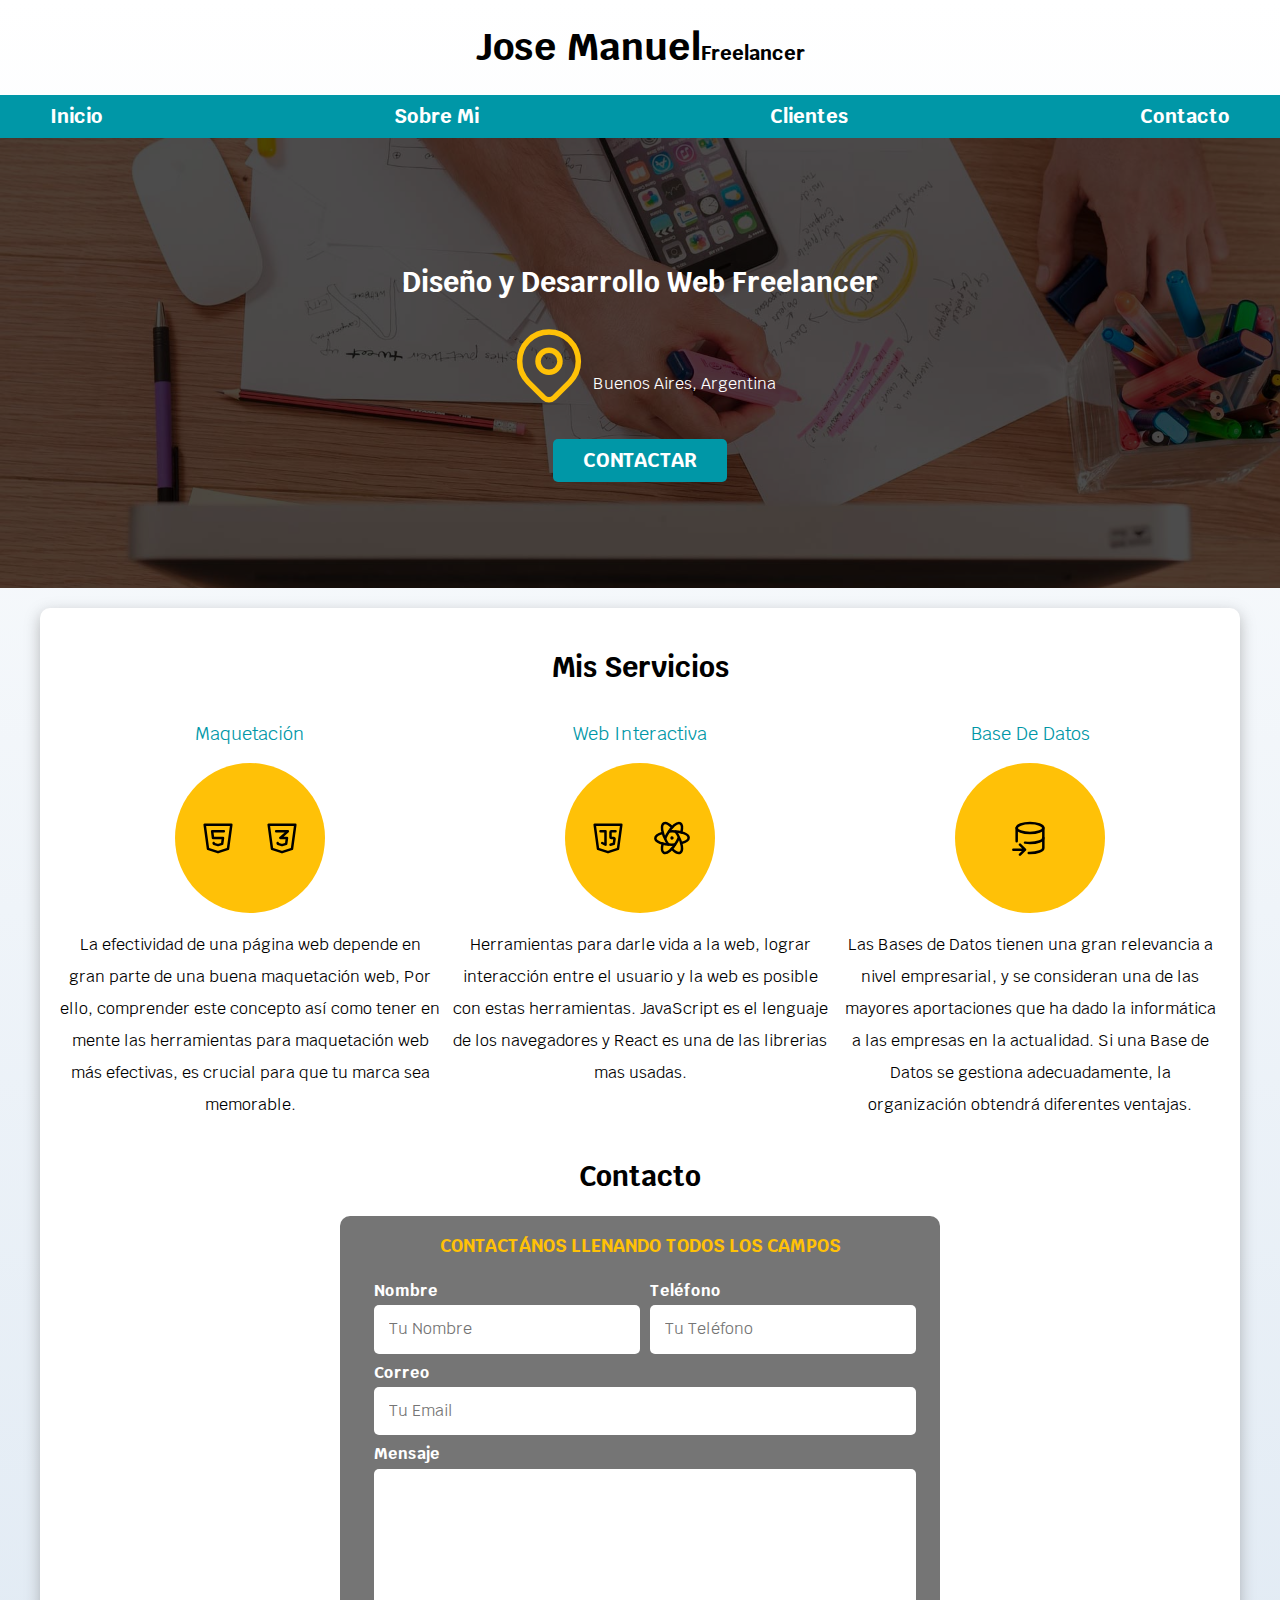
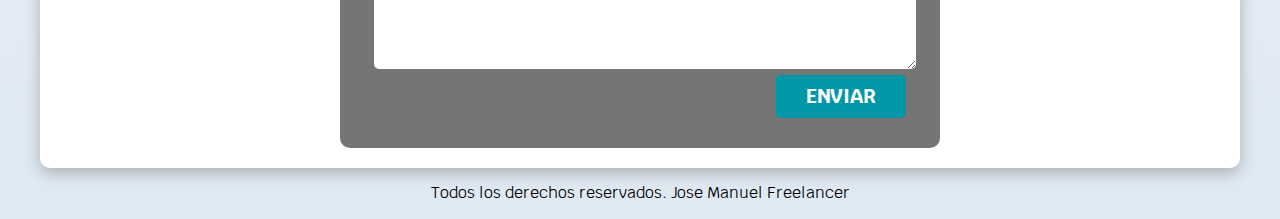
<file: index.html>
<!DOCTYPE html>
<html lang="en">
<head>
    <meta charset="UTF-8">
    <meta name="viewport" content="width=device-width, initial-scale=1.0">
    <title>Diseñador Freelancer</title>
    <link rel="preload" href="css/normalize.css" as="style">
    <link rel="stylesheet" href="css/normalize.css">
    <link href="https://fonts.googleapis.com/css2?family=Krub:wght@400;700&display=swap" rel="stylesheet">
    <link rel="preload" href="css/styles.css" as="style">
    <link href="css/styles.css" rel="stylesheet">
</head>
<body>
    <header>
        <h1 class="titulo">Jose Manuel<span>Freelancer</span></h1>
    </header>

    <div class="nav-bg">
        <nav class="navegacion-principal contenedor">
            <a href="index.html">Inicio</a>
            <a href="sobremi.html">Sobre Mi</a>
            <a href="#">Clientes</a>
            <a href="#">Contacto</a>
        </nav>
    </div>
    
    <section class="hero">
        <div class="contenido-hero">
            <h2>Diseño y Desarrollo Web <span> Freelancer</span></h2> 
            <div class="ubicacion">
                <svg xmlns="http://www.w3.org/2000/svg" class="icon icon-tabler icon-tabler-map-pin" width="88" height="88" viewBox="0 0 24 24" stroke-width="1.5" stroke="#FFC107" fill="none" stroke-linecap="round" stroke-linejoin="round">
                    <path stroke="none" d="M0 0h24v24H0z"/>
                    <circle cx="12" cy="11" r="3" />
                    <path d="M17.657 16.657L13.414 20.9a1.998 1.998 0 0 1 -2.827 0l-4.244-4.243a8 8 0 1 1 11.314 0z" />
                </svg>
                <p>Buenos Aires, Argentina</p>
            </div>
            <a class="boton" href="#">Contactar</a>
        </div> <!-- .contenido-hero --> 
    </section>
    
    <main class="contenedor sombra">
        <h2>Mis Servicios</h2>

        <div class="servicios">
            <section class="servicio">
                <h3>Maquetación</h3>
                <div class="iconos">
                    <svg xmlns="http://www.w3.org/2000/svg" class="icon icon-tabler icon-tabler-brand-html5" width="40" height="40" viewBox="0 0 24 24" stroke-width="1.5" stroke="#000000" fill="none" stroke-linecap="round" stroke-linejoin="round">
                    <path stroke="none" d="M0 0h24v24H0z" fill="none"/>
                    <path d="M20 4l-2 14.5l-6 2l-6 -2l-2 -14.5z" />
                    <path d="M15.5 8h-7l.5 4h6l-.5 3.5l-2.5 .75l-2.5 -.75l-.1 -.5" />
                    </svg>
                    <svg xmlns="http://www.w3.org/2000/svg" class="icon icon-tabler icon-tabler-brand-css3" width="40" height="40" viewBox="0 0 24 24" stroke-width="1.5" stroke="#000000" fill="none" stroke-linecap="round" stroke-linejoin="round">
                    <path stroke="none" d="M0 0h24v24H0z" fill="none"/>
                    <path d="M20 4l-2 14.5l-6 2l-6 -2l-2 -14.5z" />
                    <path d="M8.5 8h7l-4.5 4h4l-.5 3.5l-2.5 .75l-2.5 -.75l-.1 -.5" />
                    </svg>
                </div>
                <p> La efectividad de una página web depende en gran parte de una buena maquetación web, Por ello, comprender este concepto así como tener en mente las herramientas para maquetación web más efectivas, es crucial para que tu marca sea memorable. </p>
            </section>
        
            <section class="servicio">
                <h3>Web Interactiva</h3>
                <div class="iconos">
                    <svg xmlns="http://www.w3.org/2000/svg" class="icon icon-tabler icon-tabler-brand-javascript" width="40" height="40" viewBox="0 0 24 24" stroke-width="1.5" stroke="#000000" fill="none" stroke-linecap="round" stroke-linejoin="round">
                    <path stroke="none" d="M0 0h24v24H0z" fill="none"/>
                    <path d="M20 4l-2 14.5l-6 2l-6 -2l-2 -14.5z" />
                    <path d="M7.5 8h3v8l-2 -1" />
                    <path d="M16.5 8h-2.5a0.5 .5 0 0 0 -.5 .5v3a0.5 .5 0 0 0 .5 .5h1.423a0.5 .5 0 0 1 .495 .57l-.418 2.93l-2 .5" />
                    </svg>

                    <svg xmlns="http://www.w3.org/2000/svg" class="icon icon-tabler icon-tabler-brand-react-native" width="40" height="40" viewBox="0 0 24 24" stroke-width="1.5" stroke="#000000" fill="none" stroke-linecap="round" stroke-linejoin="round">
                    <path stroke="none" d="M0 0h24v24H0z" fill="none"/>
                    <path d="M6.357 9c-2.637 .68 -4.357 1.845 -4.357 3.175c0 2.107 4.405 3.825 9.85 3.825c.74 0 1.26 -.039 1.95 -.097" />
                    <path d="M9.837 15.9c-.413 -.596 -.806 -1.133 -1.18 -1.8c-2.751 -4.9 -3.488 -9.77 -1.63 -10.873c1.15 -.697 3.047 .253 4.974 2.254" />
                    <path d="M6.429 15.387c-.702 2.688 -.56 4.716 .56 5.395c1.783 1.08 5.387 -1.958 8.043 -6.804c.36 -.67 .683 -1.329 .968 -1.978" />
                    <path d="M12 18.52c1.928 2 3.817 2.95 4.978 2.253c1.85 -1.102 1.121 -5.972 -1.633 -10.873c-.384 -.677 -.777 -1.204 -1.18 -1.8" />
                    <path d="M17.66 15c2.612 -.687 4.34 -1.85 4.34 -3.176c0 -2.11 -4.408 -3.824 -9.845 -3.824c-.747 0 -1.266 .029 -1.955 .087" />
                    <path d="M8 12c.285 -.66 .607 -1.308 .968 -1.978c2.647 -4.844 6.253 -7.89 8.046 -6.801c1.11 .679 1.262 2.706 .56 5.393" />
                    <path d="M12.26 12.015h-.01c-.01 .13 -.12 .24 -.26 .24a0.263 .263 0 0 1 -.25 -.26c0 -.14 .11 -.25 .24 -.25h-.01c.13 -.01 .25 .11 .25 .24" />
                    </svg>
                </div>
                <p> Herramientas para darle vida a la web, lograr interacción entre el usuario y la web es posible con estas herramientas. JavaScript es el lenguaje de los navegadores y React es una de las librerias mas usadas. </p>
            </section>

            <section class="servicio">
                <h3>Base De Datos</h3>
                <div class="iconos">
                    <svg xmlns="http://www.w3.org/2000/svg" class="icon icon-tabler icon-tabler-database-import" width="40" height="40" viewBox="0 0 24 24" stroke-width="1.5" stroke="#000000" fill="none" stroke-linecap="round" stroke-linejoin="round">
                        <path stroke="none" d="M0 0h24v24H0z" fill="none"/>
                          <ellipse cx="12" cy="6" rx="8" ry="3" />
                        <path d="M4 6v8m5.009 .783c.924 .14 1.933 .217 2.991 .217c4.418 0 8 -1.343 8 -3v-6" />
                        <path d="M11.252 20.987c.246 .009 .496 .013 .748 .013c4.418 0 8 -1.343 8 -3v-6m-18 7h7m-3 -3l3 3l-3 3" />
                      </svg>
                </div>
                <p>Las Bases de Datos tienen una gran relevancia a nivel empresarial, y se consideran una de las mayores aportaciones que ha dado la informática a las empresas en la actualidad. Si una Base de Datos se gestiona adecuadamente, la organización obtendrá diferentes ventajas.</p>
            </section>
        </div> <!--.servicios-->
    
        <section>
            <h2>Contacto</h2>

            <form class="formulario" netlify>
                <fieldset>
                    <legend>Contactános llenando todos los campos</legend>

                    <div class="contenedor-campos">
                        <div class="campo">
                            <label>Nombre</label>
                            <input class="input-text" type="text" placeholder="Tu Nombre">
                        </div>

                        <div class="campo">
                            <label>Teléfono</label>
                            <input class="input-text" type="tel" placeholder="Tu Teléfono">
                        </div>

                        <div class="campo">
                            <label>Correo</label>
                            <input class="input-text" type="email" placeholder="Tu Email">
                        </div>
                
                        <div class="campo">
                            <label>Mensaje</label>
                            <textarea class="input-text" placeholder=""></textarea>
                        </div>
                    </div> <!-- .contenedor-campos -->

                    <div class="alinear-derecha flex">
                        <input class="boton w-sm-100" type="submit" value="Enviar">
                    </div>
                </fieldset>
            </form>
        </section>

    </main>
    
    <footer class="footer">
        <p>Todos los derechos reservados. Jose Manuel Freelancer</p>
    </footer>

</body>
</html>
</file>
<file: css/styles.css>
:root {
    --blanco: #ffffff;
    --oscuro: #212121;
    --primario: #FFC107;
    --secundario: #0097A7;
    --gris: #757575;
    --grisClaro: #DFE9F3;
}
/*  Globales **/
html {
    font-size: 62.5%;
    box-sizing: border-box; /* Hack para Box Model **/
    scroll-snap-type: y mandatory;
}
/** Scroll Snap
.servicios,
.navegacion-principal,
.formulario {
    scroll-snap-align: center;
    scroll-snap-stop: always;
}**/

*, *:before, *:after {
    box-sizing: inherit;
}
body {
    font-size: 16px; /* 1rem = 10px */
    font-family: 'Krub', sans-serif;
    background-image: linear-gradient(to top, var(--grisClaro) 0%, var(--blanco) 100% );
}
.contenedor {
    max-width: 120rem;
    margin: 0 auto;
}
.boton {
    background-color: var(--secundario);
    color: var(--blanco);
    padding: 1rem 3rem;
    margin-top: 3rem;
    font-size: 2rem;
    text-decoration: none;
    text-transform: uppercase;
    font-weight: bold;
    border-radius: .5rem;
    width: 90%;
    text-align: center;
    border: none;
}
@media (min-width: 768px) {
    .boton {
        width: auto;
    }
}
.boton:hover {
    cursor: pointer;
}

.sombra {
    box-shadow: 0px 5px 15px 0px rgba(112,112,112,0.48);
    background-color: var(--blanco);
    padding: 2rem;
    border-radius: 1rem;
}

/* Tipografia */
h1 {
    font-size: 3.8rem;
}
h2 {
    font-size: 2.8rem;
}
h3 {
    font-size: 1.8rem;
}
h1,h2,h3 {
    text-align: center;
}
.sobremi {
    
    font-size: 2rem;
    text-align: justify;
}


/* Titulos */
.titulo span {
    font-size: 2rem;
}

/** Utilidades **/
.w-sm-100 {
    width: 100%;
}
@media (min-width: 768px) {
    .w-sm-100 {
        width: auto;
    }
}
.flex {
    display: flex;
}
.alinear-derecha {
    justify-content: flex-end;
}

/* Navegacion Principal */
.nav-bg {
    background-color: var(--secundario);
}
.navegacion-principal {
    display: flex;
    flex-direction: column;
}
@media (min-width: 768px) {
    .navegacion-principal {
        flex-direction: row;
        justify-content: space-between;
    }
}

.navegacion-principal a {
    display: block;
    text-align: center;
    color: var(--blanco);
    text-decoration: none;
    font-size: 2rem;
    font-weight: 700;
    padding: 1rem;
}
.navegacion-principal a:hover {
    background-color: var(--primario);
    color: var(--oscuro);
}

/* Hero */
.hero {
    background-image: url(../img/hero.jpg);
    background-repeat: no-repeat;
    background-size: cover;
    height: 450px;
    position: relative;
    margin-bottom: 2rem;
}
.contenido-hero {
    position: absolute;
    background-color: rgba( 0,0,0, .7 ); /** Anterior **/
    background-color: rgb( 0 0 0 / 70% );
    width: 100%;
    height: 100%;

    display: flex;
    flex-direction: column;
    align-items: center;
    justify-content: center;

}
.contenido-hero h2, 
.contenido-hero p {
    color: var(--blanco);
}
.contenido-hero .ubicacion {
    display: flex;
    align-items: flex-end;
}



/** Servicios **/
@media (min-width: 768px) {
    .servicios {
        display: grid;
        grid-template-columns: repeat(3, 1fr);
        column-gap: 1rem;
    }
}

.servicio {
    display: flex;
    flex-direction: column;
    align-items: center;
}
.servicio h3 {
    color: var(--secundario);
    font-weight: normal;
}
.servicio p {
    line-height: 2;
    text-align: center;
}
.servicio .iconos {
    height: 15rem;
    width: 15rem;
    background-color: var(--primario);
    border-radius: 50%;
    display: flex;
    justify-content: space-evenly;
    align-items: center;
}

/** Contacto **/
.formulario {
    background-color: var(--gris);
    width: min( 60rem, 100% ); /** Utilizar el valor más pequeño **/
    margin: 0 auto;
    padding: 2rem;
    border-radius: 1rem;
}

.formulario fieldset {
    border: none;
}
.formulario legend {
    text-align: center;
    font-size: 1.8rem;
    text-transform: uppercase;
    font-weight: 700;
    margin-bottom: 2rem;
    color: var(--primario);
}

@media (min-width: 768px) {
    .contenedor-campos {
        display: grid;
        grid-template-columns: 50% 50%;
        grid-template-rows: auto auto 20rem ;
        column-gap: 1rem;
    }

    .campo:nth-child(3),
    .campo:nth-child(4) {
        grid-column: 1 / 3;
    }
}
.campo {
    margin-bottom: 1rem;
}
.campo label {
    color: var(--blanco);
    font-weight: bold;
    margin-bottom: .5rem;
    display: block;
}
.campo textarea {
    height: 20rem;
}

.input-text {
    width: 100%;
    border: none;
    padding: 1.5rem;
    border-radius: .5rem;
}

/** Footer **/
.footer {
    text-align: center;
}
</file>
